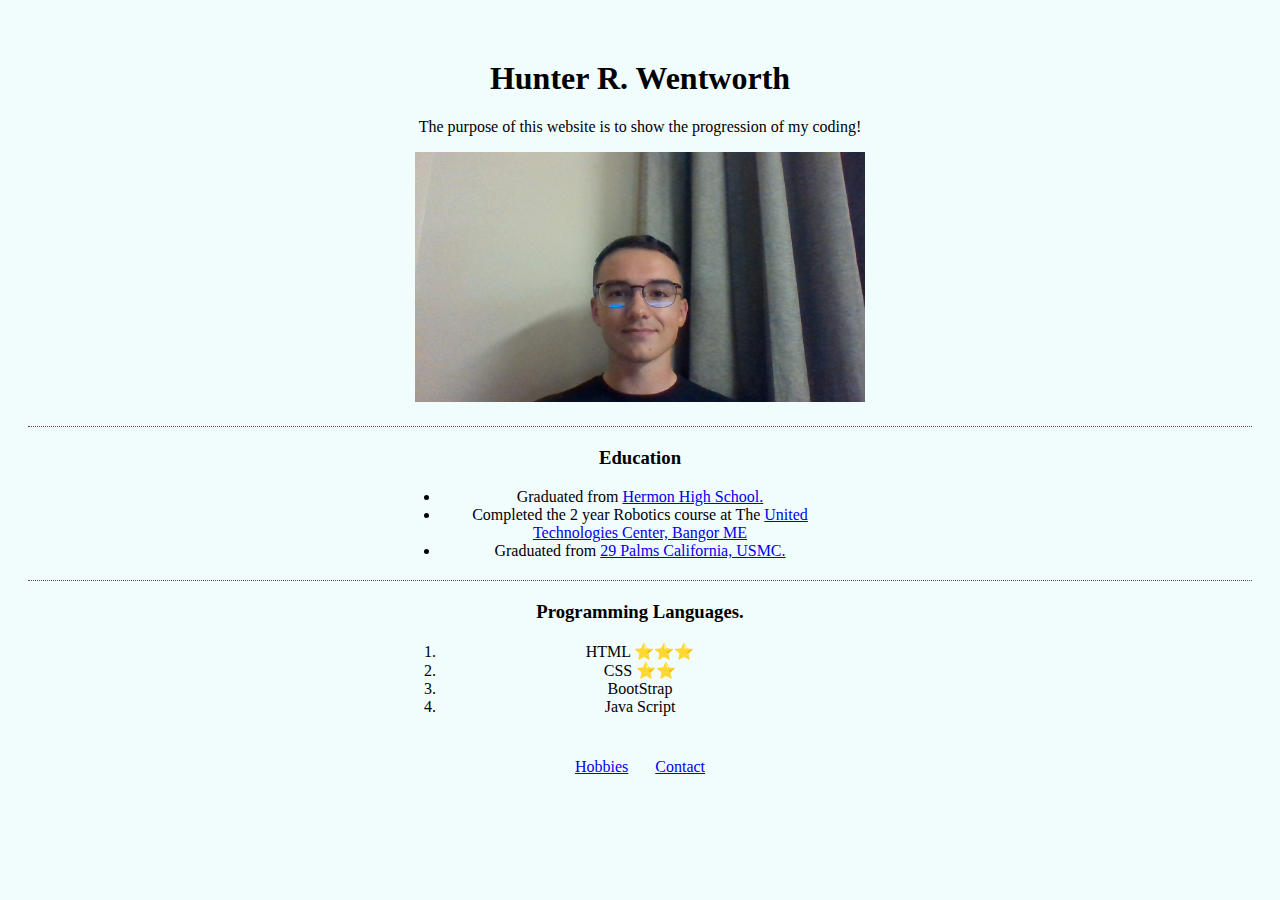
<file: index.html>
<!DOCTYPE html>
<html>
<head>
  <meta charset="utf-8">
  <title>My Page.</title>
  <link rel="stylesheet" href="css\my-styles.css" />
  <link href="https://fonts.googleapis.com/css?family=Playfair+Display&display=swap" rel="stylesheet">
</head>
<!-- beggining of page-->
<body>
  <center>
    <h1>Hunter R. Wentworth</h1>
    <p>
      The purpose of this website is to show the progression of my coding!
    </p>
    <img class="profile" src="images\Profile.jpg" />
  </center>
  <hr />
<center>
  <h3>Education</h3>
  <ul cellspacing="25px" class="edu">
    <li>
      Graduated from <a href="https://www.hhs.hermon.net/"target="_blank">Hermon High School.</a>
    </li>
    <li>
      Completed the 2 year Robotics course at The <a href="http://utc.mainecte.org/" target="_blank">United Technologies Center, Bangor ME</a>
    </li>
    <li>
      Graduated from <a href="https://www.trngcmd.marines.mil/Units/West/MCCES/Communications-Training-Battalion/Bravo-Company/" target="_blank">29 Palms California, USMC.</a>
    </li>
  </ul>
  <div class="program">
    <hr />
  <h3 >Programming Languages.</h3>
  <ol cellspacing="20px" class="order" >
    <li>
      HTML ⭐⭐⭐
    </li>
    <li>
      CSS  ⭐⭐
    </li>
    <li>
      BootStrap
    </li>
    <li>
      Java Script
    </li>
  </ol>
  </div>
    <table cellspacing="25px">
      <tr>
        <td>
          <a href="pages\hobbies" target="_blank">Hobbies</a>
        </td>
        <td>
          <a href="pages\contact" target="_blank">Contact</a>
        </td>
      </tr>
    </table>
</center>

</body>
</html>
</file>
